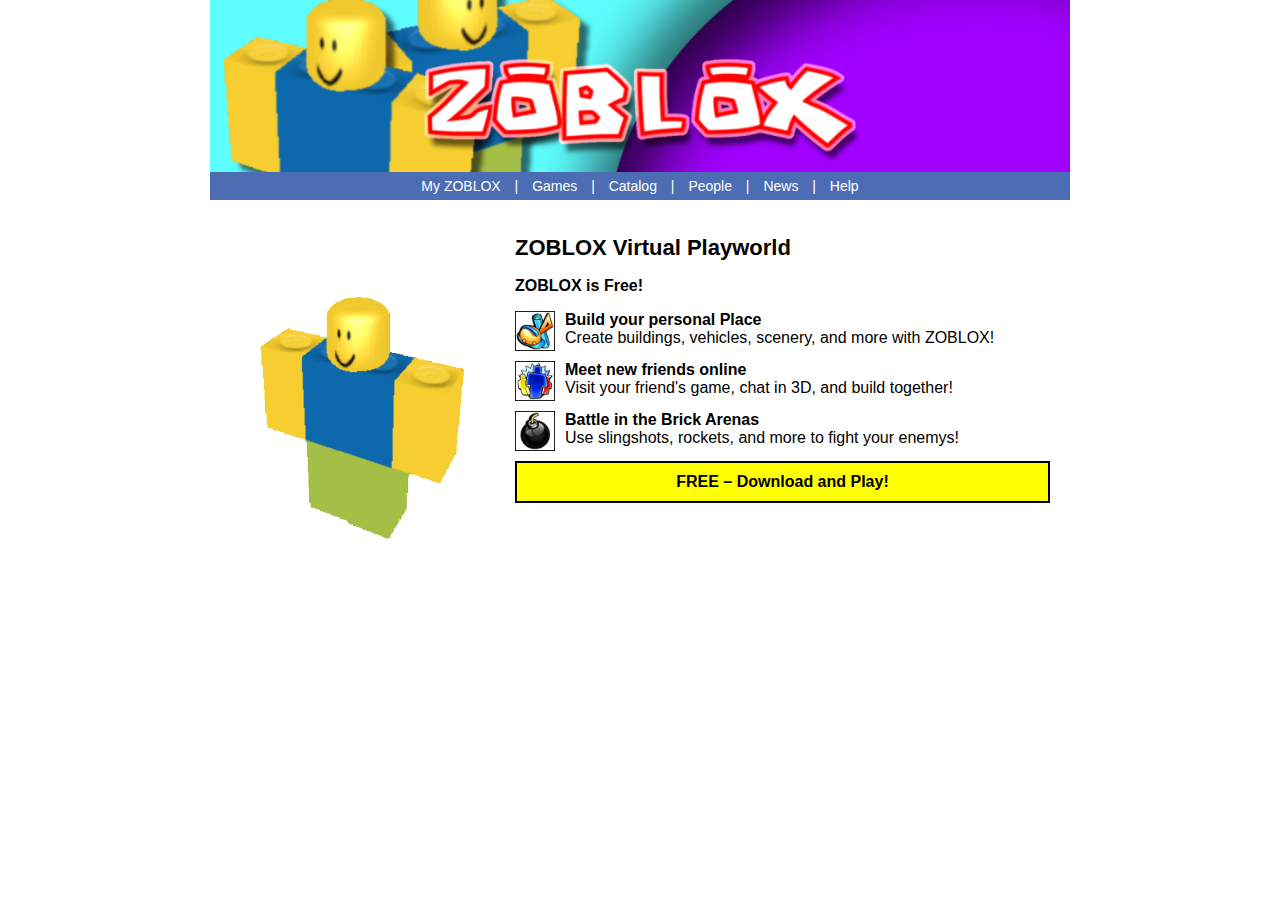
<file: index.html>
<!DOCTYPE html>
<html lang="en">
<head>
  <meta charset="UTF-8" />
  <title>ZOBLOX</title>
  <link rel="icon" type="image/x-icon" href="/images/favicon.png">
  <link rel="stylesheet" href="style.css" />
</head>
<body style="background-color: #ffffff; font-family: 'Comic Sans MS', sans-serif;">
  <div id="page-container">

    <img src="images/header.png" alt="Header" style="width: 100%; height: 100%; display:flex;" />

    <div id="navbar" style="background-color: #4c6cb3; color: white; text-align: center; padding: 6px 0;">
      <a href="#" style="color: white; text-decoration: none; margin: 0 10px;">My ZOBLOX</a> |
      <a href="#" style="color: white; text-decoration: none; margin: 0 10px;">Games</a> |
      <a href="catalog.html" style="color: white; text-decoration: none; margin: 0 10px;">Catalog</a> |
      <a href="#" style="color: white; text-decoration: none; margin: 0 10px;">People</a> |
      <a href="#" style="color: white; text-decoration: none; margin: 0 10px;">News</a> |
      <a href="#" style="color: white; text-decoration: none; margin: 0 10px;">Help</a>
    </div>

    <div id="main" style="display: flex; padding: 20px; background-color: white;">

      <div id="sidebar" style="width: 250px; margin-right: 20px;">
        <img src="images/zobloxian.png" alt="Avatar" class="avatar" style="width: 100%;" />
      </div>

      <div id="content" style="flex-grow: 1;">
        <h1>ZOBLOX Virtual Playworld</h1>
        <p><strong>ZOBLOX is Free!</strong></p>

        <div class="feature" style="display: flex; margin-bottom: 10px;">
          <img src="images/build.png" style="margin-right: 10px;" />
          <div>
            <strong>Build your personal Place</strong><br />
            Create buildings, vehicles, scenery, and more with ZOBLOX!
          </div>
        </div>

        <div class="feature" style="display: flex; margin-bottom: 10px;">
          <img src="images/friends.png" style="margin-right: 10px;" />
          <div>
            <strong>Meet new friends online</strong><br />
            Visit your friend's game, chat in 3D, and build together!
          </div>
        </div>

        <div class="feature" style="display: flex; margin-bottom: 10px;">
          <img src="images/bomb.png" style="margin-right: 10px;" />
          <div>
            <strong>Battle in the Brick Arenas</strong><br />
            Use slingshots, rockets, and more to fight your enemys!
          </div>
        </div>

        <div class="download-button" style="background: yellow; text-align: center; padding: 10px; border: 2px solid black;">FREE – Download and Play!</div>
      </div>
    </div>
  </div>
</body>
</html>
</file>
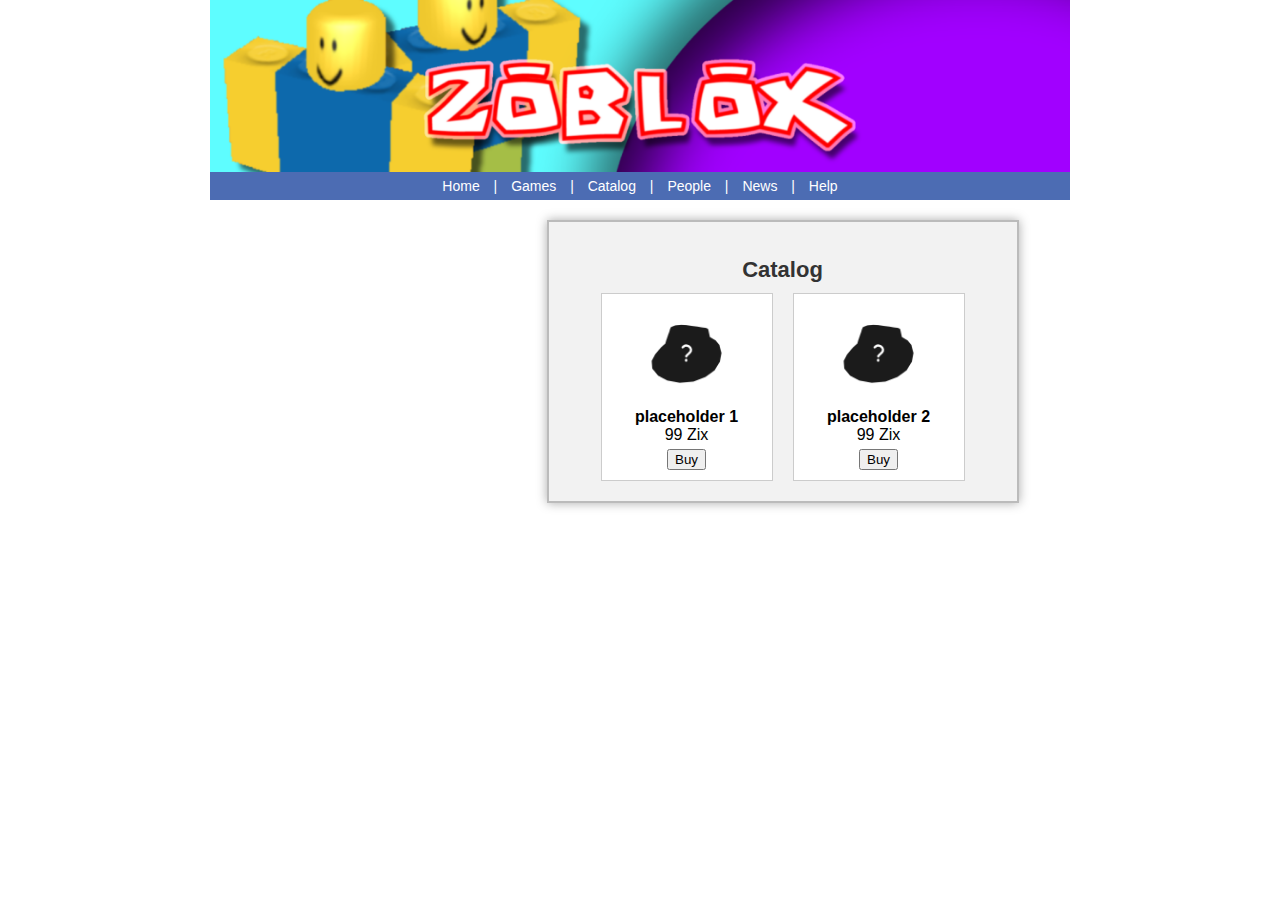
<file: catalog.html>
<!DOCTYPE html>
<html lang="en">
<head>
  <meta charset="UTF-8"/>
  <title>ZOBLOX | Catalog</title>
  <link rel="shortcut icon" type="image/jpg" href="images/favicon.png"/>
  <link rel="stylesheet" href="style.css" />
</head>
<body style="background-color: #ffffff; font-family: 'Comic Sans MS', sans-serif;">
  <div id="page-container">
    <img src="images/header.png" alt="Header" style="width: 100%; height: auto; display: block;" />

    <div id="navbar" style="background-color: #4c6cb3; color: white; text-align: center; padding: 6px 0;">
      <a href="index.html" style="color: white; text-decoration: none; margin: 0 10px;">Home</a> |
      <a href="#" style="color: white; text-decoration: none; margin: 0 10px;">Games</a> |
      <a href="catalog.html" style="color: white; text-decoration: none; margin: 0 10px;">Catalog</a> |
      <a href="#" style="color: white; text-decoration: none; margin: 0 10px;">People</a> |
      <a href="#" style="color: white; text-decoration: none; margin: 0 10px;">News</a> |
      <a href="#" style="color: white; text-decoration: none; margin: 0 10px;">Help</a>
    </div>

    <div id="main" style="display: flex; padding: 20px; background-color: white;">
      <div id="sidebar" style="width: 250px; margin-right: 20px;">
        <!-- Sidebar can be filled later -->
      </div>

      <div id="content" style="flex: 1; display: flex; justify-content: center;">
        <div style="background-color: #f2f2f2; padding: 20px; border: 2px solid #bbb; width: 80%; max-width: 1000px; box-shadow: 0 0 10px #aaa; text-align: center;">
          <h1 style="color: #333;">Catalog</h1>
          <div style="display: flex; justify-content: center; flex-wrap: wrap; gap: 20px;">

            <!-- Catalog Item -->
            <div style="width: 150px; text-align: center; border: 1px solid #ccc; padding: 10px; background: white;">
              <img src="images/hats/placeholder.png" alt="Item 1" style="width: 100px; height: 100px;"><br>
              <strong>placeholder 1</strong><br>
              <span>99 Zix</span><br>
              <button style="margin-top: 5px;">Buy</button>
            </div>

            <div style="width: 150px; text-align: center; border: 1px solid #ccc; padding: 10px; background: white;">
              <img src="images/hats/placeholder.png" alt="Item 2" style="width: 100px; height: 100px;"><br>
              <strong>placeholder 2</strong><br>
              <span>99 Zix</span><br>
              <button style="margin-top: 5px;">Buy</button>
            </div>

            <!-- Add more items here as needed -->

          </div>
        </div>
      </div>
    </div>
  </div>
</body>
</html>
</file>
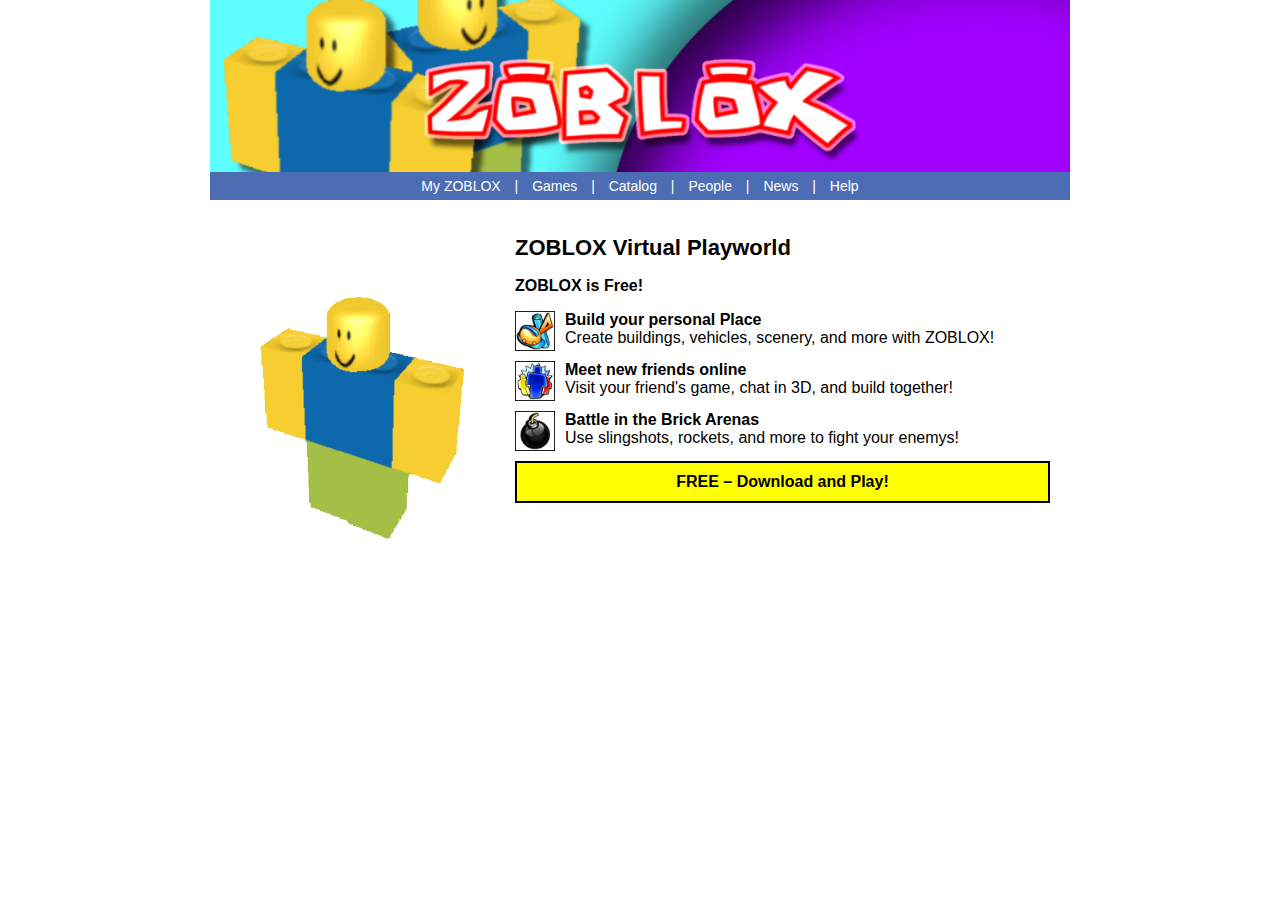
<file: app/99xB32Cat.html>
<!DOCTYPE html>
<html lang="en">
<head>
  <meta charset="UTF-8" />
  <title>ZOBLOX</title>
  <link rel="stylesheet" href="style.css" />
</head>
<body style="background-color: #ffffff; font-family: 'Comic Sans MS', sans-serif;">
  <div id="page-container">

    <img src="images/header.png" alt="Header" style="width: 100%; height: 100%; display:flex;" />

    <div id="navbar" style="background-color: #4c6cb3; color: white; text-align: center; padding: 6px 0;">
      <a href="#" style="color: white; text-decoration: none; margin: 0 10px;">My ZOBLOX</a> |
      <a href="#" style="color: white; text-decoration: none; margin: 0 10px;">Games</a> |
      <a href="#" style="color: white; text-decoration: none; margin: 0 10px;">Catalog</a> |
      <a href="#" style="color: white; text-decoration: none; margin: 0 10px;">People</a> |
      <a href="#" style="color: white; text-decoration: none; margin: 0 10px;">News</a> |
      <a href="#" style="color: white; text-decoration: none; margin: 0 10px;">Help</a>
    </div>

    <div id="main" style="display: flex; padding: 20px; background-color: white;">

      <div id="sidebar" style="width: 250px; margin-right: 20px;">
        <img src="images/zobloxian.png" alt="Avatar" class="avatar" style="width: 100%;" />
      </div>

      <div id="content" style="flex-grow: 1;">
        <h1>ZOBLOX Virtual Playworld</h1>
        <p><strong>ZOBLOX is Free!</strong></p>

        <div class="feature" style="display: flex; margin-bottom: 10px;">
          <img src="images/build.png" style="margin-right: 10px;" />
          <div>
            <strong>Build your personal Place</strong><br />
            Create buildings, vehicles, scenery, and more with ZOBLOX!
          </div>
        </div>

        <div class="feature" style="display: flex; margin-bottom: 10px;">
          <img src="images/friends.png" style="margin-right: 10px;" />
          <div>
            <strong>Meet new friends online</strong><br />
            Visit your friend's game, chat in 3D, and build together!
          </div>
        </div>

        <div class="feature" style="display: flex; margin-bottom: 10px;">
          <img src="images/bomb.png" style="margin-right: 10px;" />
          <div>
            <strong>Battle in the Brick Arenas</strong><br />
            Use slingshots, rockets, and more to fight your enemys!
          </div>
        </div>

        <div class="download-button" style="background: yellow; text-align: center; padding: 10px; border: 2px solid black;">FREE – Download and Play!</div>
      </div>
    </div>
  </div>
</body>
</html>
</file>
<file: style.css>
body {
  margin: 0;
  font-family: "Comic Sans MS", sans-serif;
  background: #f3f3f3;
}

#topbar {
  background: url("images/header.png") no-repeat bottom;
  height: 70px;
  display: flex;
  align-items: center;
  justify-content: space-between;
  padding: 0 15px;
}

#logo img {
  height: 50px;
}

.play-now {
  background: url("playnow_btn.png") no-repeat;
  width: 130px;
  height: 45px;
  display: inline-block;
  text-indent: -9999px;
}

#navbar {
  background: #7ba9d6;
  padding: 8px;
  text-align: center;
  font-size: 14px;
}

#navbar a {
  color: #000;
  text-decoration: none;
  margin: 0 5px;
}

#main {
  display: flex;
  padding: 20px;
  background: white;
}

#sidebar {
  width: 200px;
  padding-right: 15px;
}

.login-box {
  background: #ddd;
  padding: 10px;
  border: 1px solid #aaa;
}

.login-box h3 {
  margin-top: 0;
}

.login-box input {
  width: 100%;
  margin-bottom: 5px;
  padding: 4px;
}

.login-box button {
  width: 100%;
  background: #0066cc;
  color: white;
  padding: 5px;
  border: none;
}

.avatar {
  margin-top: 20px;
  width: 100%;
}

#content {
  flex: 1;
}

h1 {
  font-size: 22px;
  margin-bottom: 10px;
}

.feature {
  display: flex;
  align-items: flex-start;
  margin: 10px 0;
}

.feature img {
  width: 40px;
  height: 40px;
  margin-right: 10px;
}

.video {
  width: 100%;
  height: 200px;
  background: #ccc;
  margin-top: 10px;
}

.download-button {
  background: #ffcc00;
  text-align: center;
  padding: 10px;
  font-weight: bold;
  margin-top: 5px;
  font-family: "Comic Sans MS", sans-serif;
  border: 2px solid #000;
}

#footer {
  background: #ddd;
  padding: 10px;
}

.place-strip img {
  width: 100px;
  height: 75px;
  margin: 5px;
}

#page-container {
  width: 860px;
  margin: 0 auto;
  background: white;
}
</file>
<file: app/style.css>
body {
  margin: 0;
  font-family: "Comic Sans MS", sans-serif;
  background: #f3f3f3;
}

#topbar {
  background: url("images/header.png") no-repeat bottom;
  height: 70px;
  display: flex;
  align-items: center;
  justify-content: space-between;
  padding: 0 15px;
}

#logo img {
  height: 50px;
}

.play-now {
  background: url("playnow_btn.png") no-repeat;
  width: 130px;
  height: 45px;
  display: inline-block;
  text-indent: -9999px;
}

#navbar {
  background: #7ba9d6;
  padding: 8px;
  text-align: center;
  font-size: 14px;
}

#navbar a {
  color: #000;
  text-decoration: none;
  margin: 0 5px;
}

#main {
  display: flex;
  padding: 20px;
  background: white;
}

#sidebar {
  width: 200px;
  padding-right: 15px;
}

.login-box {
  background: #ddd;
  padding: 10px;
  border: 1px solid #aaa;
}

.login-box h3 {
  margin-top: 0;
}

.login-box input {
  width: 100%;
  margin-bottom: 5px;
  padding: 4px;
}

.login-box button {
  width: 100%;
  background: #0066cc;
  color: white;
  padding: 5px;
  border: none;
}

.avatar {
  margin-top: 20px;
  width: 100%;
}

#content {
  flex: 1;
}

h1 {
  font-size: 22px;
  margin-bottom: 10px;
}

.feature {
  display: flex;
  align-items: flex-start;
  margin: 10px 0;
}

.feature img {
  width: 40px;
  height: 40px;
  margin-right: 10px;
}

.video {
  width: 100%;
  height: 200px;
  background: #ccc;
  margin-top: 10px;
}

.download-button {
  background: #ffcc00;
  text-align: center;
  padding: 10px;
  font-weight: bold;
  margin-top: 5px;
  font-family: "Comic Sans MS", sans-serif;
  border: 2px solid #000;
}

#footer {
  background: #ddd;
  padding: 10px;
}

.place-strip img {
  width: 100px;
  height: 75px;
  margin: 5px;
}

#page-container {
  width: 860px;
  margin: 0 auto;
  background: white;
}
</file>
